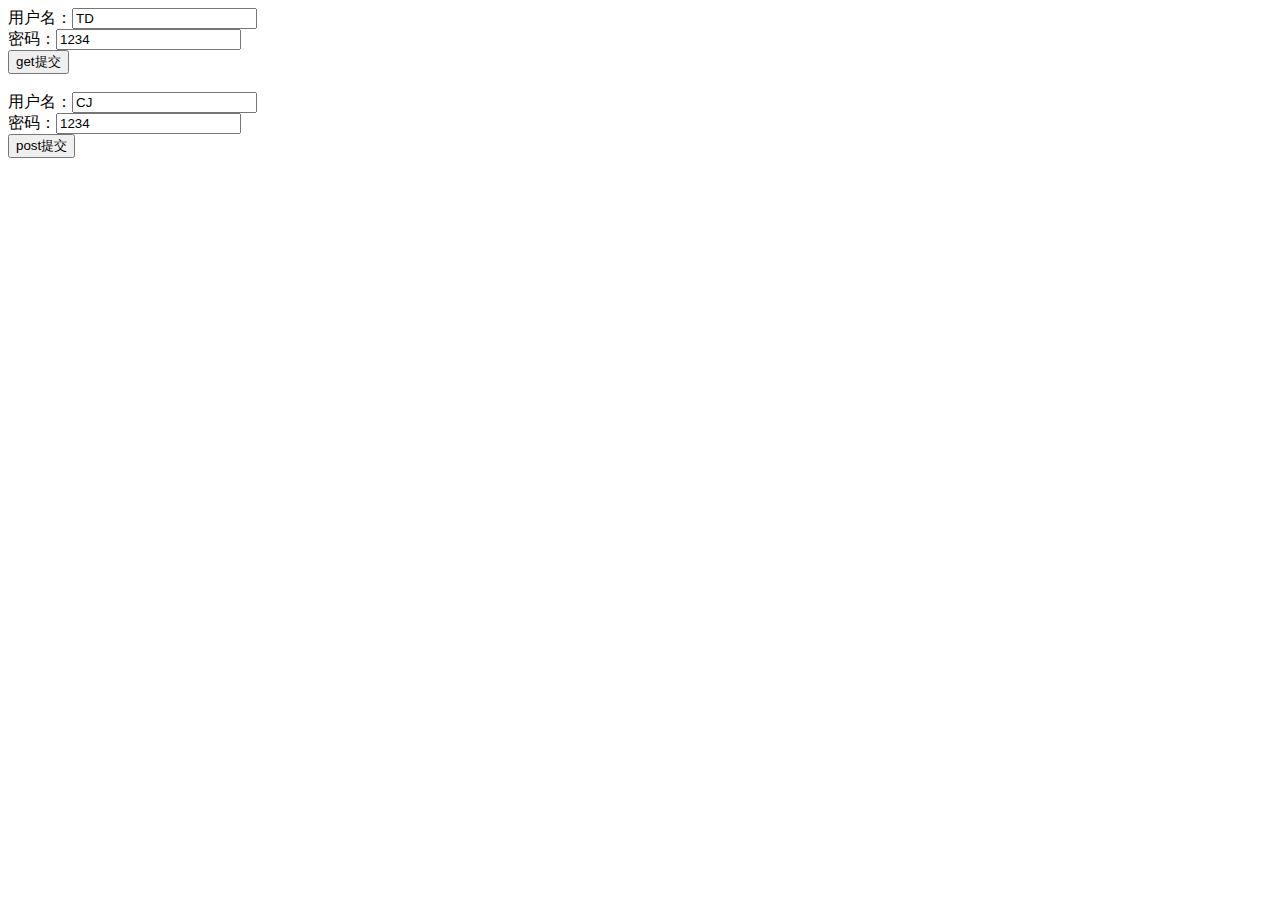
<file: JavaWeb_8.1_HTTP/src/main/webapp/index.html>
<!DOCTYPE html>
<html lang="en">

<!--
  Author：蓝田_Loto
  Date：2018-12-29 17:25
  PageName：index.html
  Function：HTTP请求报文
  URL：http://localhost:8080/JavaWeb_4_3_02_HTTP_war_exploded/index.html
-->

<head>
    <meta charset="UTF-8">
    <title>HTTP请求报文</title>
</head>

<body>
<!-- get方式提交 -->
<form action="#" method="get">
    用户名：<input type="text" name="username" value="TD"/> <br/>
    密码：<input type="text" name="password" value="1234"/> <br/>
    <input type="submit" value="get提交"/>
</form>

<br>

<!-- post方式提交 -->
<form action="#" method="post">
    用户名：<input type="text" name="username" value="CJ"/> <br/>
    密码：<input type="text" name="password" value="1234"/> <br/>
    <input type="submit" value="post提交"/>
</form>
</body>
</html>
</file>
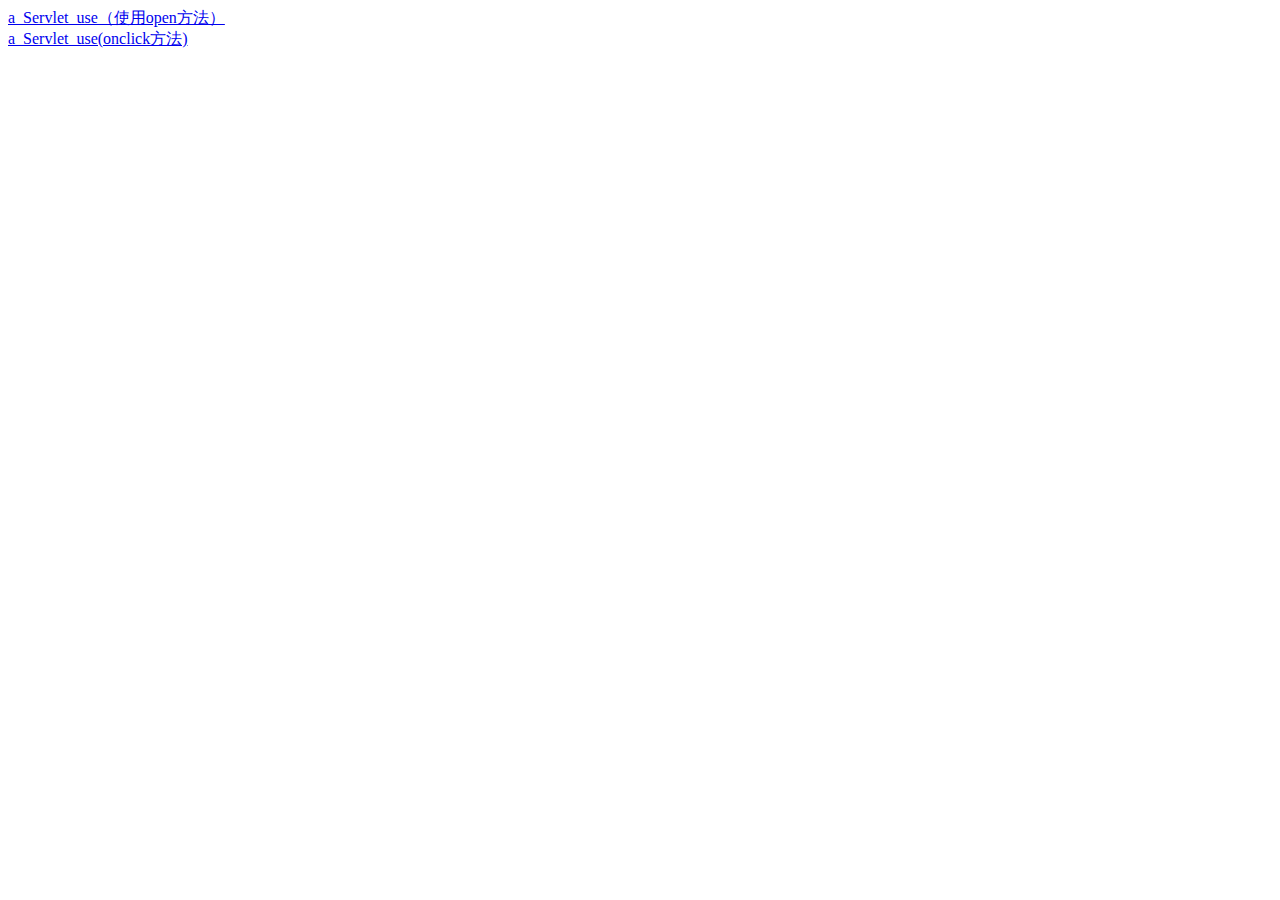
<file: JavaWeb_8.4_Servlet/Servlet/src/main/webapp/index.html>
<!DOCTYPE html>
<html lang="en">

<!--
  Author：蓝田_Loto
  Date：2019-01-02 19:34
  PageName：index.html
  Function：目录
-->

<head>
    <meta charset="UTF-8">
    <title>Servlet项目目录</title>

    <!-- 引入js -->
    <script src="RootPath.js"></script>
</head>

<body>
<a href="javascript:open(getRootPath1('success'))">a_Servlet_use（使用open方法）</a><br>
<a href="javascript:void(0)" onclick="getRootPath2('success')">a_Servlet_use(onclick方法)</a><br>
</body>
</html>
</file>
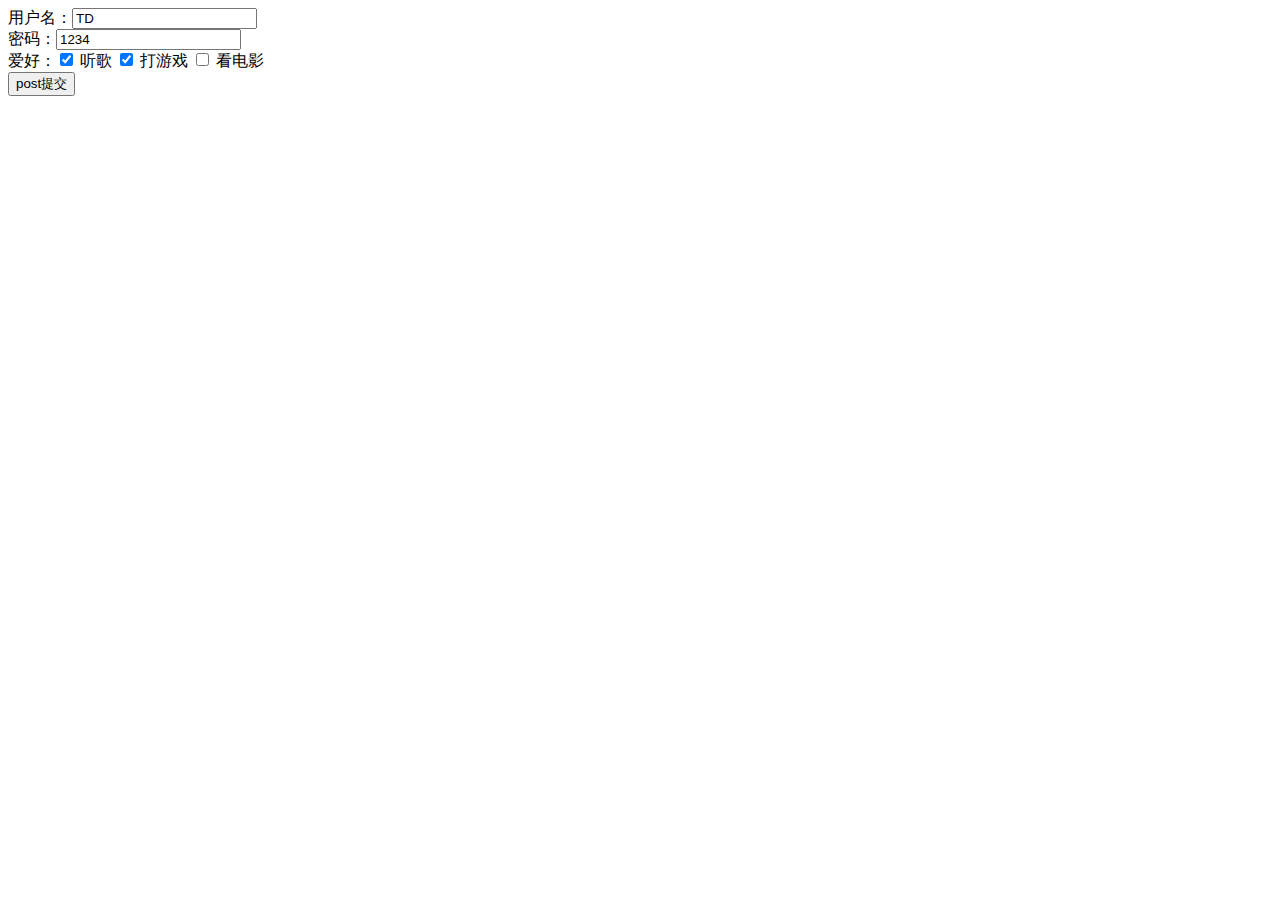
<file: JavaWeb_8.4_Servlet/Servlet/src/main/webapp/a_Servlet/index.html>
<!DOCTYPE html>
<html lang="en">

<!--
  Author：蓝田_Loto
  Date：2018-12-30 15:52
  PageName：index.html
  Function：提交页面
-->

<head>
    <meta charset="UTF-8">
    <title>提交页面</title>
</head>

<body>
<form action="../success" method="post">
    用户名：<input type="text" name="username" value="TD"/> <br/>

    密码：<input type="text" name="password" value="1234"/> <br/>

    爱好：<input type="checkbox" name="hobby" value="听歌" checked="checked"/> 听歌
    <input type="checkbox" name="hobby" value="打游戏" checked="checked"/> 打游戏
    <input type="checkbox" name="hobby" value="看电影"/> 看电影 <br/>

    <input type="submit" value="post提交"/>
</form>
</body>
</html>
</file>
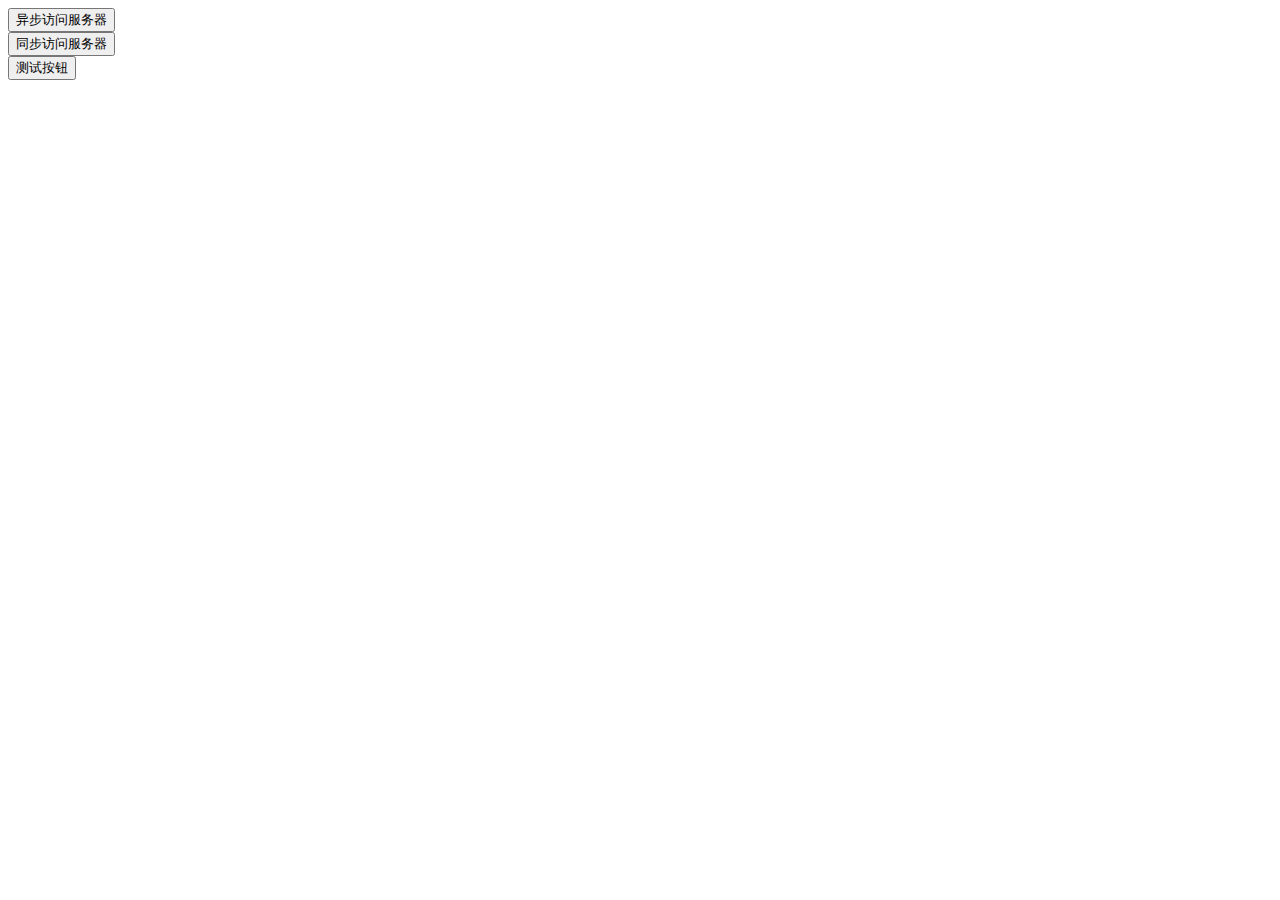
<file: JavaWeb_8.5_Ajax/src/main/webapp/01_Ajax_JS.html>
<!DOCTYPE html>
<html lang="en">

<!--访问地址：http://localhost:8080/JavaWeb01/06_Ajax/01_Ajax_JS.html-->

<head>
    <meta charset="UTF-8">
    <title>01_Ajax_JS</title>

    <script type="text/javascript">

        <!-- 异步访问服务器端 - GET请求 -->
        function fn1() {
            //（1）创建Ajax引擎对象 (所有的操作都是通过引擎对象)
            var xmlHTTP = new XMLHttpRequest();

            //（2）为Ajax引擎对象绑定监听事件（监听服务器是否已经返回相应数据给引擎）
            xmlHTTP.onreadystatechange = function () {
                // 当readyState=4，且状态status=200，表示请求已完成，且响应已就绪
                if (xmlHTTP.readyState == 4 && xmlHTTP.status == 200) {
                    //（5）接受响应数据
                    var res = xmlHTTP.responseText;
                    document.getElementById("span1").innerHTML = res;
                }
            }

            //（3）绑定提交地址（参数1：请求方式 参数2：提交服务器端的客户端地址 参数3：是否异步）
            xmlHTTP.open("GET", "/JavaWeb01/Ajax_JS_Servlet?name=TD", true);

            //（4）发送请求
            xmlHTTP.send();
        }

        <!-- 同步访问服务器端 - POST请求 -->
        function fn2() {
            //（1）创建Ajax引擎对象 (所有的操作都是通过引擎对象)
            var xmlHTTP = new XMLHttpRequest();

            //（2）为Ajax引擎对象绑定监听事件（监听服务器是否已经返回相应数据给引擎）
            xmlHTTP.onreadystatechange = function () {
                // 当readyState=4，且状态status=200，表示请求已完成，且响应已就绪
                if (xmlHTTP.readyState == 4 && xmlHTTP.status == 200) {
                    //（5）接受响应数据
                    var res = xmlHTTP.responseText;
                    document.getElementById("span2").innerHTML = res;
                }
            }

            //（3）绑定提交地址（参数1：请求方式 参数2：提交服务器端的客户端地址 参数3：是否异步）
            xmlHTTP.open("POST", "/JavaWeb01/Ajax_JS_Servlet", false);

            //（4）发送请求(在此之前设置一个头)
            xmlHTTP.setRequestHeader("Content-type", "application/x-www-form-urlencoded");
            xmlHTTP.send("name=TD");
        }
    </script>

</head>
<body>

<input type="button" value="异步访问服务器" onclick="fn1()"><span id="span1"></span><br>
<input type="button" value="同步访问服务器" onclick="fn2()"><span id="span2"></span><br>
<input type="button" value="测试按钮" onclick="alert()">

</body>
</html>
</file>
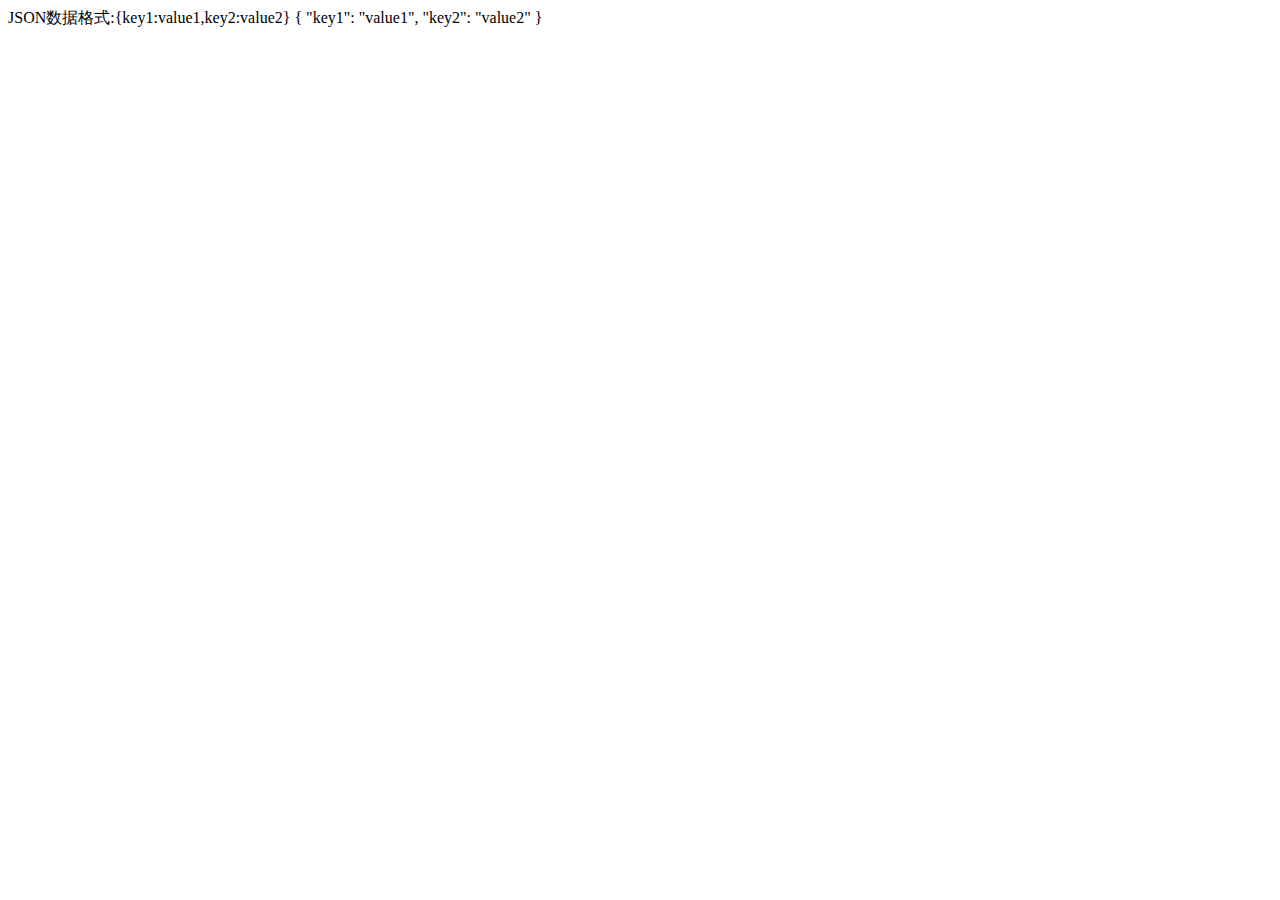
<file: JavaWeb_8.3_JSON/src/main/webapp/WEB-INF/JSON数据格式_01.html>
<!DOCTYPE html>
<html lang="en">

<head>
    <meta charset="UTF-8">
    <title>JSON数据格式_01</title>
</head>

<!-- JSON数据格式:{key1:value1,key2:value2}

  class Person{
    String firstname = "张";
    String lastname = "三丰";
    Integer age = 100;
}

  Person p = new Person();
  System.out.println(p.firstname);
-->

<script language="JavaScript">
    var person = {"firstname": "张", "lastname": "三丰", "age": 100};

    // 取出firstname
    alert(person.firstname);

    // 取出lastname
    alert(person.lastname);

    // 取出age
    alert(person.age);

</script>

<body>
JSON数据格式:{key1:value1,key2:value2}

{
"key1": "value1",
"key2": "value2"
}
</body>

</html>
</file>
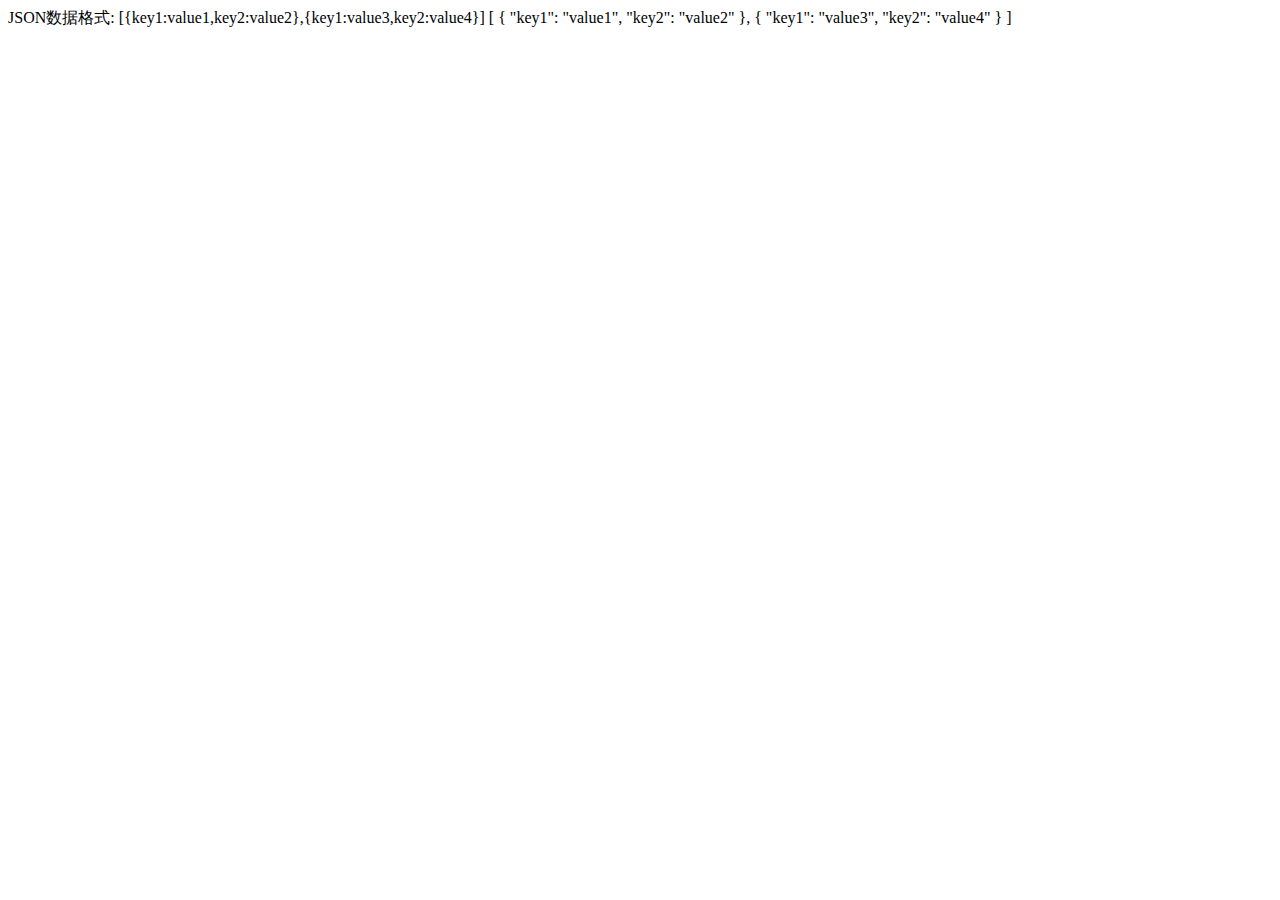
<file: JavaWeb_8.3_JSON/src/main/webapp/WEB-INF/JSON数据格式_02.html>
<!DOCTYPE html>
<html lang="en">

<head>
    <meta charset="UTF-8">
    <title>JSON数据格式_02</title>
</head>

<!-- JSON数据格式: [{key1:value1,key2:value2},{key1:value3,key2:value4}] -->
<script language="JavaScript">
    var persons = [
        {"firstname": "张", "lastname": "三丰", "age": 100},
        {"firstname": "李", "lastname": "四", "age": 25}
    ];

    // 取出 firstname=李
    alert(persons[1].firstname);

    // 取出 年龄100
    alert(persons[0].age);
</script>

<body>
JSON数据格式: [{key1:value1,key2:value2},{key1:value3,key2:value4}]

[
{
"key1": "value1",
"key2": "value2"
},
{
"key1": "value3",
"key2": "value4"
}
]
</body>

</html>
</file>
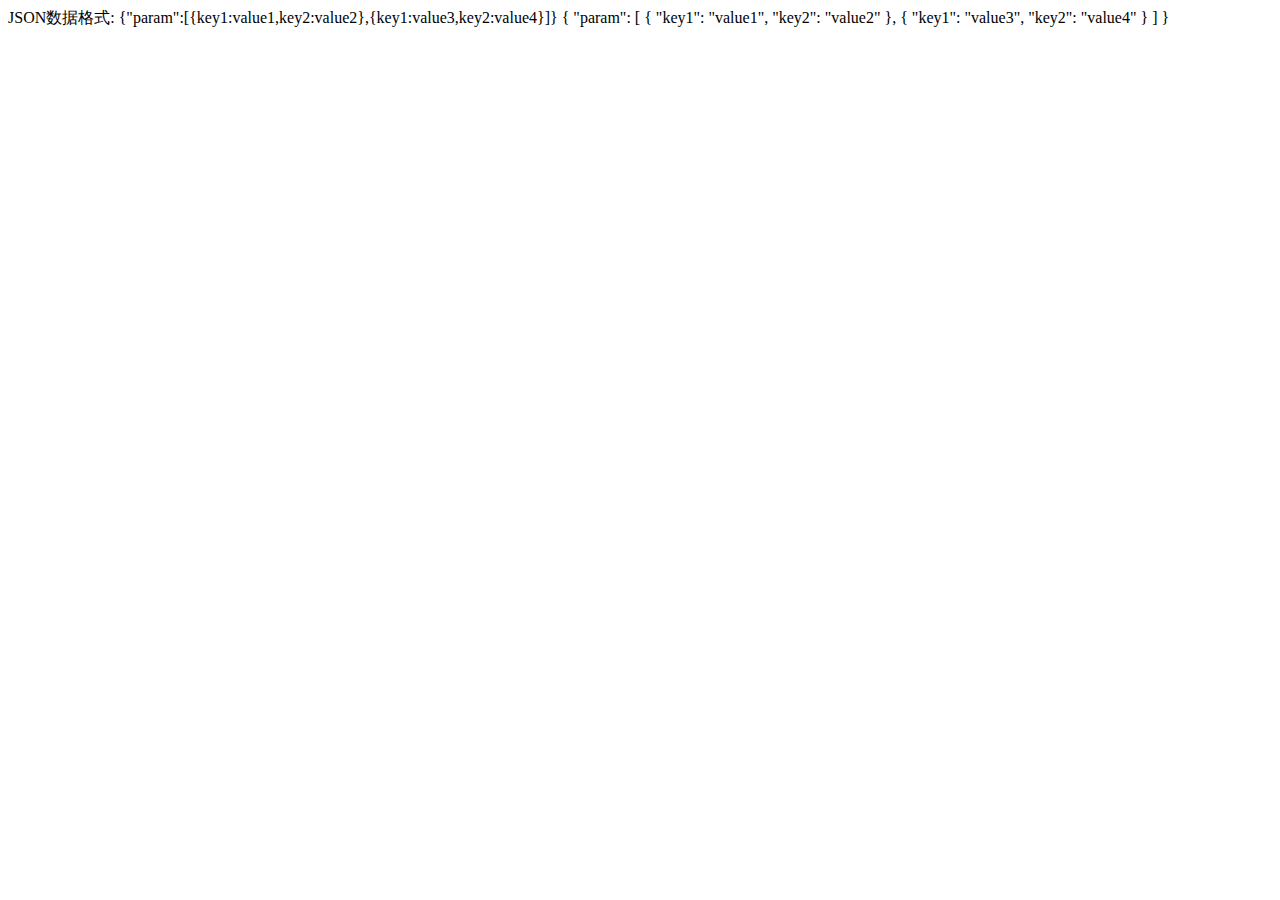
<file: JavaWeb_8.3_JSON/src/main/webapp/WEB-INF/JSON数据格式_03.html>
<!DOCTYPE html>
<html lang="en">

<head>
    <meta charset="UTF-8">
    <title>JSON数据格式_03</title>
</head>

<!-- JSON数据格式: {"param":[{key1:value1,key2:value2},{key1:value3,key2:value4}]} -->
<script language="JavaScript">
    var json = {
        "baobao": [
            {"name": "小双", "age": 28, "addr": "扬州"},
            {"name": "建宁", "age": 18, "addr": "紫禁城"},
            {"name": "阿珂", "age": 10, "addr": "山西"},
        ]
    };

    // 取name = 建宁
    alert(json.baobao[1].name);

    // 取addr = 山西
    alert(json.baobao[2].addr);
</script>


<body>
JSON数据格式: {"param":[{key1:value1,key2:value2},{key1:value3,key2:value4}]}

{
"param": [
{
"key1": "value1",
"key2": "value2"
},
{
"key1": "value3",
"key2": "value4"
}
]
}
</body>

</html>
</file>
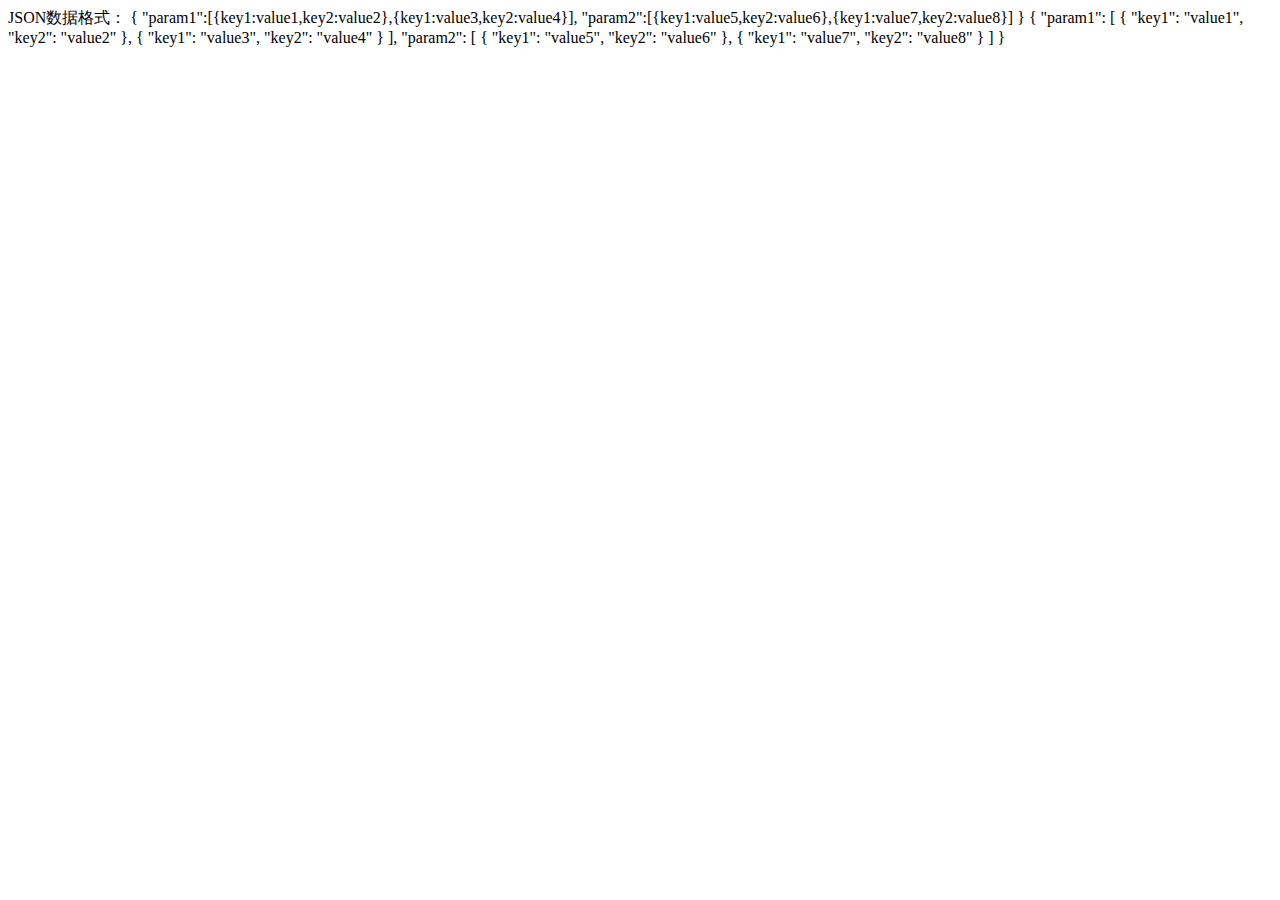
<file: JavaWeb_8.3_JSON/src/main/webapp/WEB-INF/JSON数据格式_04.html>
<!DOCTYPE html>
<html lang="en">

<head>
    <meta charset="UTF-8">
    <title>JSON数据格式_04</title>
</head>

<!-- JSON数据格式：{"param1":[{key1:value1,key2:value2},{key1:value3,key2:value4}],"param2":[{key1:value5,key2:value6},{key1:value7,key2:value8}]} -->
<script language="JavaScript">
    var json = {
        "baobao01": [
            {"name": "小双", "age": 28, "addr": "扬州"},
            {"name": "建宁", "age": 18, "addr": "紫禁城"},
            {"name": "阿珂", "age": 10, "addr": "山西"},
        ],
        "baobao02": [
            {"name": "张爽", "age": 25, "addr": "吉林"},
            {"name": "舒洁", "age": 23, "addr": "赤峰"}
        ]
    };

    // 取数据
    alert(json.baobao01[1].name);
    alert(json.baobao02[1].addr);
    alert(json.b)

</script>

<body>
JSON数据格式：
{
"param1":[{key1:value1,key2:value2},{key1:value3,key2:value4}],
"param2":[{key1:value5,key2:value6},{key1:value7,key2:value8}]
}


{
"param1": [
{
"key1": "value1",
"key2": "value2"
},
{
"key1": "value3",
"key2": "value4"
}
],
"param2": [
{
"key1": "value5",
"key2": "value6"
},
{
"key1": "value7",
"key2": "value8"
}
]
}
</body>
</html>
</file>
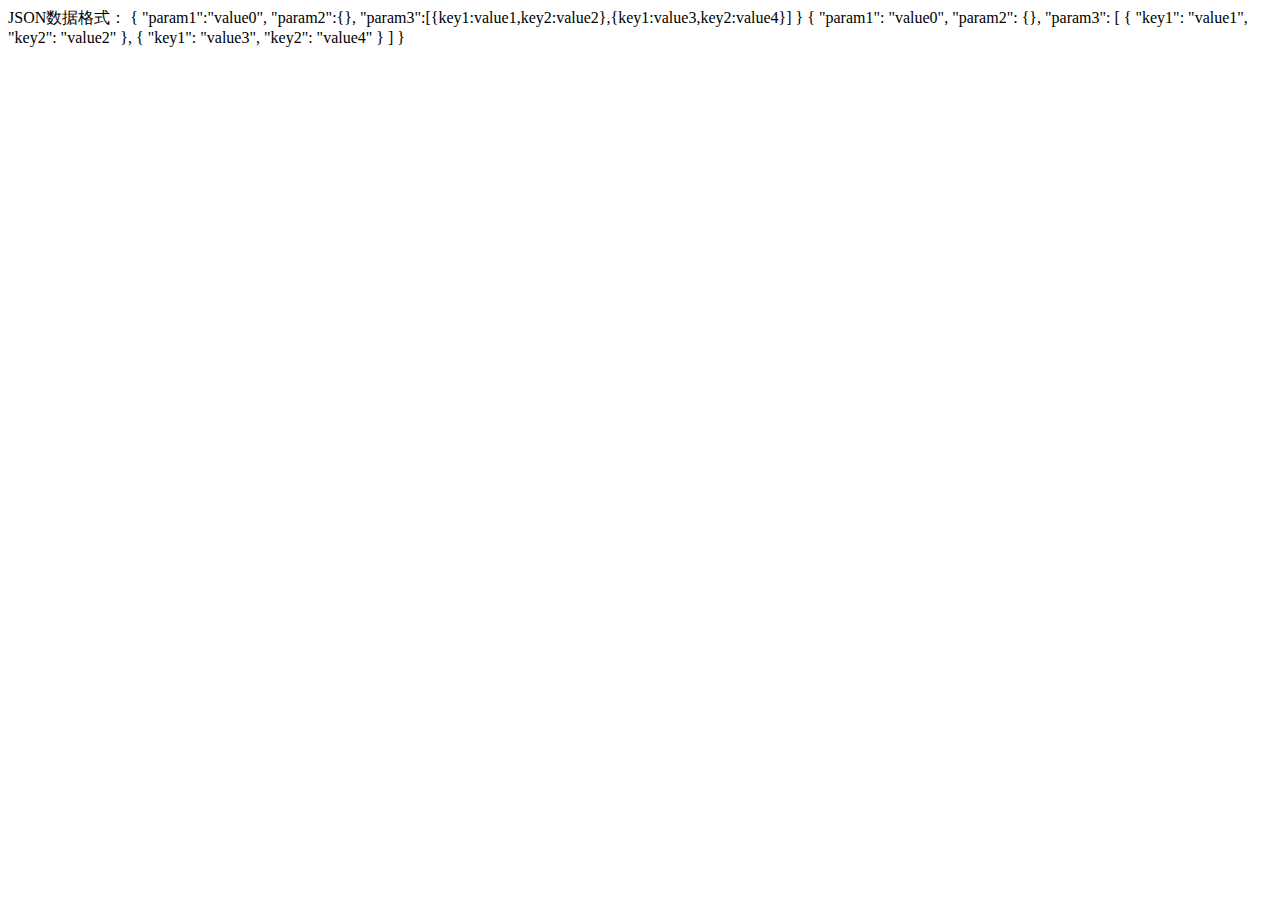
<file: JavaWeb_8.3_JSON/src/main/webapp/WEB-INF/JSON数据格式_05.html>
<!DOCTYPE html>
<html lang="en">

<head>
    <meta charset="UTF-8">
    <title>JSON数据格式_05</title>
</head>

<!-- JSON数据格式：{"param1":"value0","param2":{},"param3":[{key1:value1,key2:value2},{key1:value3,key2:value4}]} -->
<script language="JavaScript">
    var json = {
        "key1": "value1",
        "key2": {"firstname": "张", "lastname": "三丰", "age": 100},
        "key3": [
            {"name": "小双", "age": 28, "addr": "扬州"},
            {"name": "建宁", "age": 18, "addr": "紫禁城"},
            {"name": "阿珂", "age": 10, "addr": "山西"},
        ]
    };

    // 取数据
    alert(json.key2.lastname);
    alert(json.key3[2].name);
</script>

<body>
JSON数据格式：
{
"param1":"value0",
"param2":{},
"param3":[{key1:value1,key2:value2},{key1:value3,key2:value4}]
}

{
"param1": "value0",
"param2": {},
"param3": [
{
"key1": "value1",
"key2": "value2"
},
{
"key1": "value3",
"key2": "value4"
}
]
}
</body>

</html>
</file>
